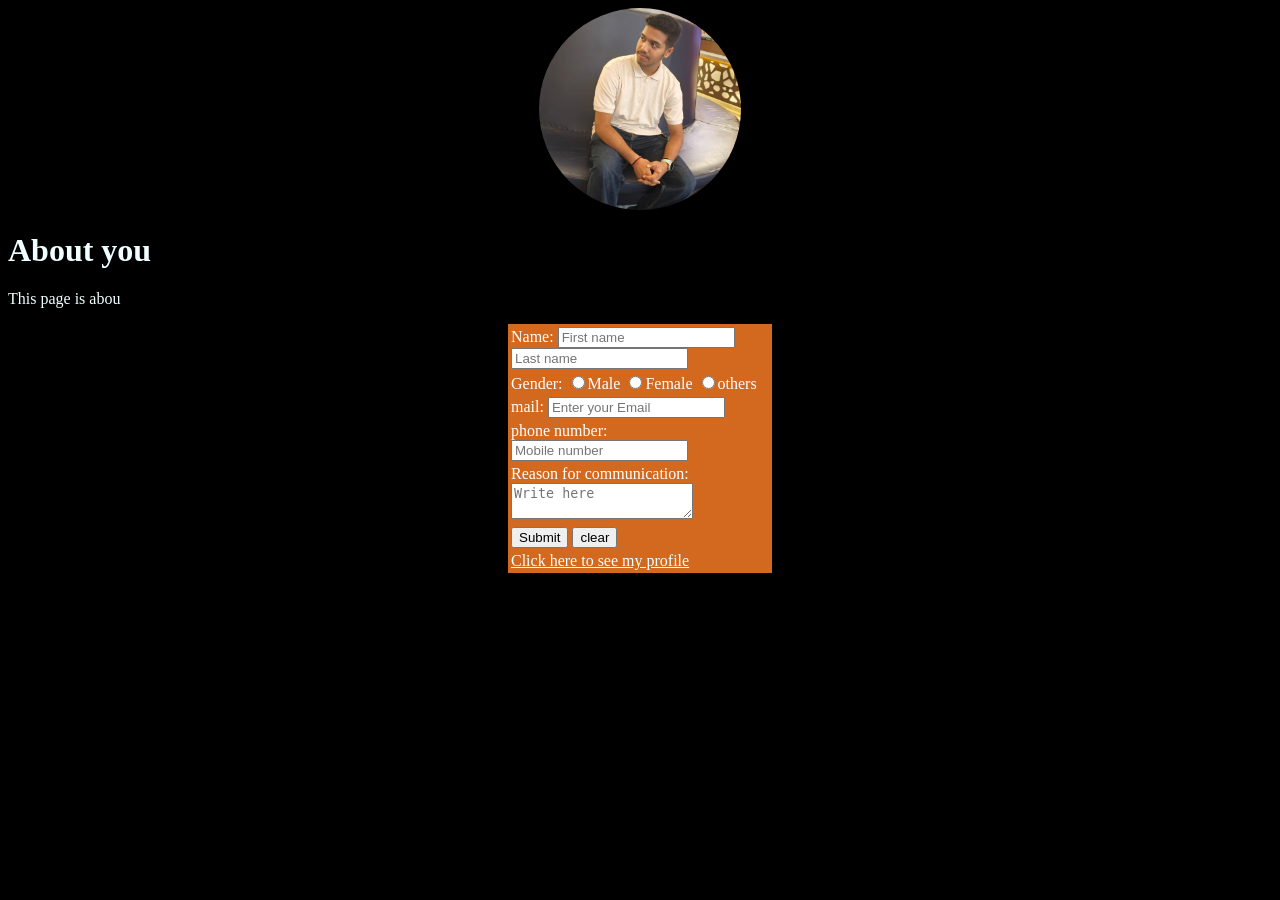
<file: index.html>
<!DOCTYPE html>
<html lang="en">
<head>
    <meta charset="UTF-8">
    <meta name="viewport" content="width=device-width, initial-scale=1.0">
    <title>Document</title>
    <style>
        body {    
            background-color: black;
        }
        #effect{
            color: azure;
        }
        #fr{
            display: flex;
            justify-content:center;
            align-items: center;   
            color: rgb(255, 255, 255);
            background-color: chocolate;
            margin-left: 500px;
            margin-right: 500px;
        }
        #im{
            width: 16%;
            aspect-ratio: 1/1;
            border-radius: 50%;
            object-fit: cover;
            display: block;
            margin: 0 auto;
        }
    </style>
</head>
<body>
    <img src="images\profile.jpeg" id="im">
    <h1 style="font-family:cursive; color:azure">About you</h1>
    <p id="effect"></p>
    <form id="fr">
        <table>
       <tr>
        <td>
            <label>Name: </label>
            <input type="text" name="name" placeholder="First name" required style="color: azure;">
            <input type="text" name="name" placeholder="Last name" style="color: azure;">
        </td>
       </tr> 
       <tr>
        <td>
            <label>Gender: </label>
            <input type="radio" name="gender" required>Male
            <input type="radio" name="gender">Female
            <input type="radio" name="gender">others
        </td>
       </tr>
       <tr>
        <td>
            <label>mail: </label>
            <input type="email" name="mail" placeholder="Enter your Email" required style="color: azure;">
        </td>
       </tr>
       <tr>
        <td>
            <label>phone number: </label>
            <input type="tel" pattern="[0-9]{10}" placeholder="Mobile number" required style="color: azure;">
        </td>
       </tr>
       <tr>
        <td>
            <label>Reason for communication: </label>
            <textarea placeholder="Write here" style="color: azure;"></textarea>
        </td>
       </tr>
       <tr>
        <td>
            <input type="submit"> 
            <input type="reset" value="clear">
        </td>
       </tr>
       <tr>
        <td>
            <a href="profile.html" style="color: azure;">Click here to see my profile</a>
        </td>
       </tr>
    </table>
    </form>
    <script>
        const txt= "This page is about your detail's so we are able to know whom we are communicating with :-)";
        let index = 0;
        function writer(){
            if(index< txt.length){
                document.getElementById("effect").innerHTML += txt.charAt(index);
                index++;
                setTimeout(writer,70);
            }
        }
        writer(); 
    </script>
</body>
</html>
</file>
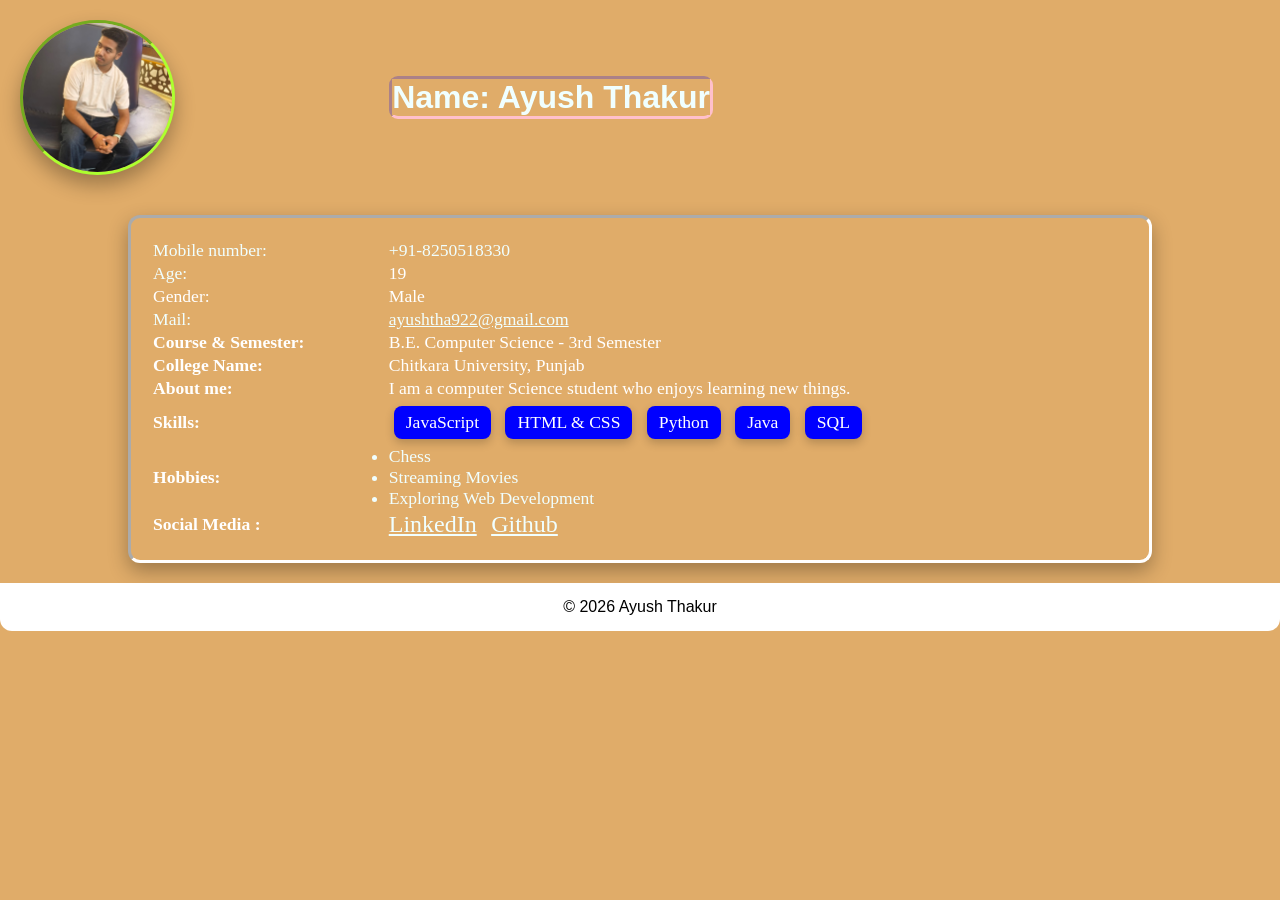
<file: profile.html>
<!DOCTYPE html>
<html lang="en">
<head>
    <meta charset="UTF-8">
    <meta name="viewport" content="width=device-width, initial-scale=1.0">
    <title>Document</title>
    <link rel="stylesheet" href="form.css">
</head>
<body>
    <div id="box">
        <img src="images/profile.jpeg" id="im">
        <h1 id="name"><span style="font-family:'Gill Sans', 'Gill Sans MT', Calibri, 'Trebuchet MS', sans-serif">Name: Ayush Thakur</span></h1>
    </div>

    <table>
        <tr>
            <td><span>Mobile number: </span></td>
            <td><p>+91-8250518330</p></td>
        <tr>
            <td><span>Age: </span></td>
            <td>19</td>
        </tr>
        <tr>
            <td>Gender: </td>
            <td>Male</td>
        </tr>
        <tr>
            <td><span>Mail: </span></td>
            <td><a href="mailto:ayushtha922@gmail.com">ayushtha922@gmail.com</a></td>
        </tr>
        <tr>
            <td><h2>Course & Semester: </h2></td>
            <td>B.E. Computer Science - 3rd Semester</td>
        </tr>
        <tr>
            <td><h2>College Name: </h2></td>
            <td>Chitkara University, Punjab</td>
        </tr>
        <tr>
            <td><h2>About me: </h2></td>
            <td>I am a computer Science student who enjoys learning new things.</td>
        </tr>
        <tr>
            <td><h2 id="skills">Skills: </h2></td>
            <td>
                <div class="skill-box">JavaScript</div>
                <div class="skill-box">HTML & CSS</div>
                <div class="skill-box">Python</div>
                <div class="skill-box">Java</div>
                <div class="skill-box">SQL</div>
            </td>
        </tr>
        <tr>
            <td><h2 id="hobbies">Hobbies: </h2></td>
            <td>
                <ul>
                    <li>Chess</li>
                    <li>Streaming Movies</li>
                    <li>Exploring Web Development</li>
                </ul>
            </td>
        </tr>
        <tr>
            <td><h2>Social Media : </h2></td>
            <td>
                <a href="https://www.linkedin.com/in/ayush-thakur-9b6988382/" class="icon">LinkedIn</a>
                <a href="https://github.com/Ayush-thakur07" class="icon">Github</a>
            </td>
        </tr>
    </table>
    <footer id="footer">
        <span id="foot" style="background-color: white; color:black; font-family:'Franklin Gothic Medium', 'Arial Narrow', Arial, sans-serif ">&copy; 2026 Ayush Thakur</span>
    </footer>
</body>
</html>
</file>
<file: form.css>
* {
    background-color: rgb(224, 172, 105);
    font-family: "jokerman";
    color: azure;
    margin: 0;
    padding: 0;
}

table {
    width: 80%;
    margin: 20px auto;
    border-radius: 12px;
    box-shadow: 0px 8px 20px rgba(0,0,0,0.3);
    padding: 20px;
    border: inset white;
}

#box {
    display: flex;
    flex-direction: row;
    gap: 16px;
    flex-wrap: wrap;
    align-items: center;
    padding: 20px;
}

#im {
    width: 12%;
    aspect-ratio: 1/1;
    border-radius: 50%;
    object-fit: cover;
    box-shadow: 0px 10px 20px rgba(0, 0, 0, 0.3);
    border: inset greenyellow;
}

#im:hover{
    transform: scale(1.09);
}

#name {
    margin-left: 16%;
    margin-top: 0;
    border-radius: 9px;
    border: inset pink;

}

.skill-box {
    background-color: blue;
    color: white;
    padding: 6px 12px;
    border-radius: 8px;
    display: inline-block;
    margin: 5px;
    box-shadow: 0px 4px 10px rgba(0,0,0,0.2);
    transition: transform 0.3s;
}
.skill-box:hover {
    transform: scale(1.34);
}


h2, td {
    color: #fff;
    font-size: 1.1rem;
}


.icon {
    font-size: 1.5rem;
    margin-right: 10px;
    transition: transform 0.3s, color 0.3s;
}
.icon:hover {
    transform: scale(1.2);
    color: greenyellow;
}

#footer {
    text-align: center;
    background-color: white;
    color: black;
    font-family: 'Franklin Gothic Medium', 'Arial Narrow', Arial, sans-serif;
    padding: 15px;
    margin-top: 20px;
    border-radius: 0 0 12px 12px;
}
#im{
    animation-name: rotate;
    animation-duration: 25s;
    animation-iteration-count: infinite;
    animation-timing-function: linear;
}
@keyframes rotate{
    0%{
        transform:rotate(0);
    }
    100%{
        transform:rotate(360deg);
    }
}
#skills:hover{
    animation-name: rotate,scale;
    animation-duration: 1s;
    animation-iteration-count: 3;
}
@keyframes rotate{
    0%{
        transform: rotate(0);
    }
    100%{
        transform: rotate(360deg);
    }
}
#hobbies {
    animation-name: bounceY;
    animation-duration: 2s;
    animation-direction: alternate;
    animation-iteration-count: infinite;
    animation-timing-function: cubic-bezier(0.5,0.05,1,1.5);
}
@keyframes bounceY {
    0% { transform: translate3d(0,0,0); }
    100% { transform: translate3d(0,-30px,0); }
}
#foot {
    display: inline-block;
    animation-name: bounceX;
    animation-duration: 2s;
    animation-direction: alternate;
    animation-iteration-count: infinite;
    animation-timing-function: cubic-bezier(0.5,0.05,1,1.5);
}
@keyframes bounceX {
    0% { transform: translate3d(0,0,0); }
    100% { transform: translate3d(200px,0,0); }
}
</file>
